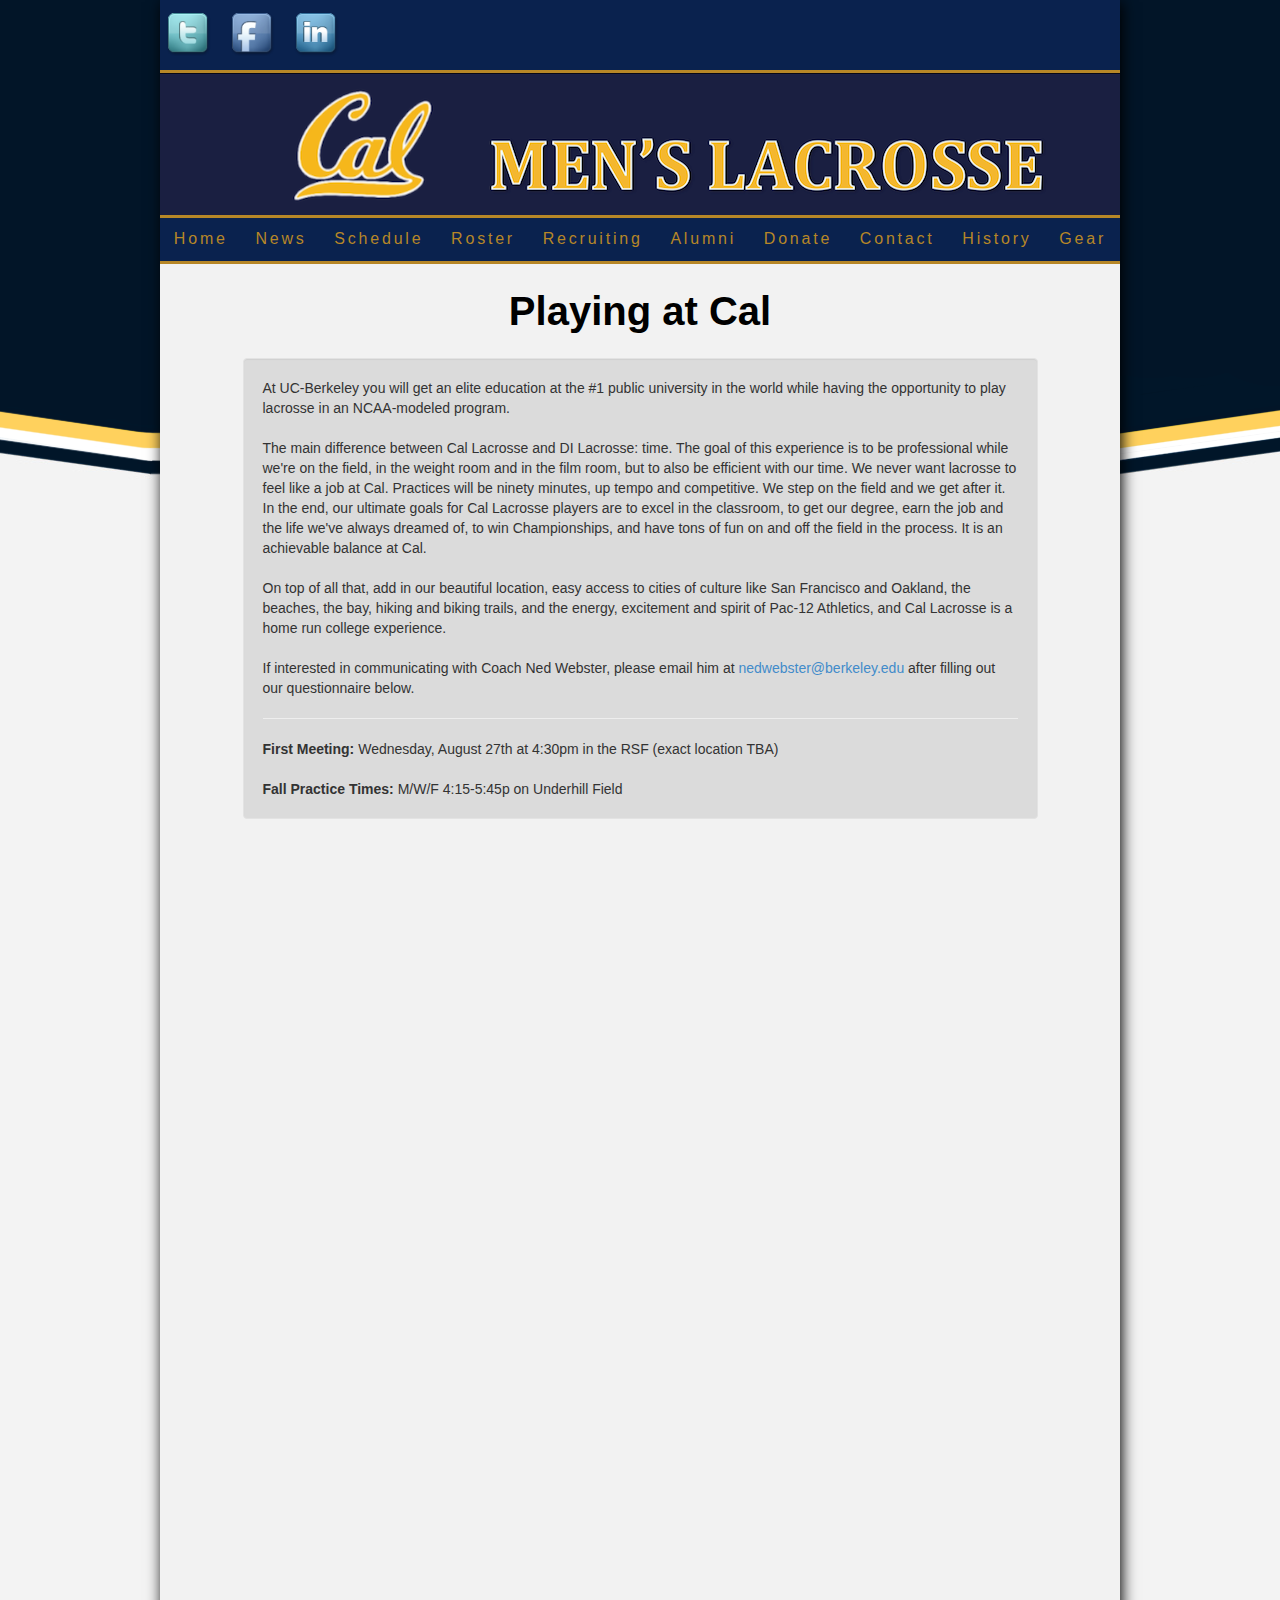
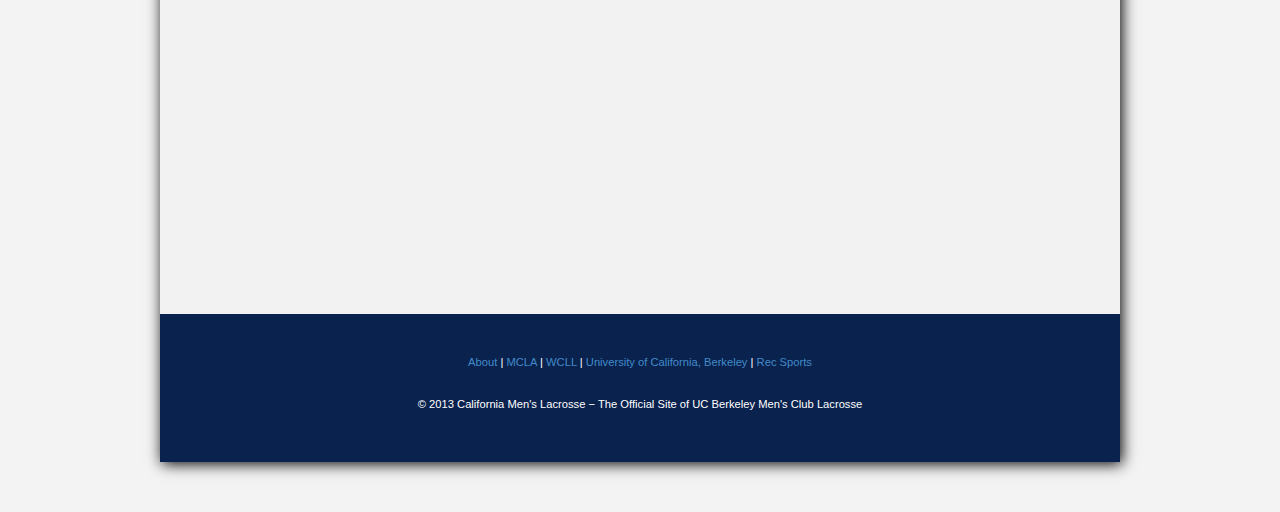
<file: recruiting.html>
<!DOCTYPE html>

<html lang="en-US">
<head>
    <!--
    <meta http-equiv="Content-Type" content="text/html; charset=UTF-8">
    <meta http-equiv="X-UA-Compatible" content="IE=Edge">
-->

    <title>University of California Men's Lacrosse | Recruiting</title>
    <link href="style/styles.css" rel="stylesheet" type="text/css">
    <link href="css/bootstrap.css" rel="stylesheet" type="text/css">
    <script src="http://ajax.googleapis.com/ajax/libs/jquery/1.7.1/jquery.min.js" type="text/javascript">
</script>
    <script src="js/bootstrap.js" type="text/javascript">
</script>
    <script type="text/javascript">
$(function(){
                var normalColor = $('a:link').css('color');
                $('a:visited').css('color', normalColor);
            });
    </script><!--Favicon-->
    <link rel="shortcut icon" href="images/logo/favicon.ico" type="image/x-icon">
    <link rel="icon" href="images/logo/favicon.ico" type="image/x-icon">
</head>

<body class="background">
    <div class="container">
        <div class="social-top">
            <a href="https://twitter.com/CalBearsLax"><img alt="twitter" src="images/social/twitter.png"></a> <a href="https://www.facebook.com/pages/California-Mens-Lacrosse/191022664259579"><img alt="facebook" src="images/social/facebook.png"></a> <a href="http://www.linkedin.com/groups/Cal-Lacrosse-Alumni-Group-4879125"><img alt="linkedin" src="images/social/linkedin.png"></a>
        </div><!-- social-bar -->

        <div class="cover"></div><!-- cover -->

        <nav class="navbar navbar-default">
            <ul class="nav nav-justified">
                <li><a href="index.html">Home</a></li>

                <li><a href="news.html">News</a></li>

                <li><a href="schedule.html">Schedule</a></li>

                <li class="dropdown">
                    <a class="dropdown-toggle" data-toggle="dropdown" href="">Roster</a>

                    <ul class="dropdown-menu">
                        <li class="drop-li"><a class="drop-a" href="players.html">Players</a></li>

                        <li class="drop-li"><a class="drop-a" href="coaches.html">Coaches</a></li>
                    </ul>
                </li>

                <li><a class="active" href="recruiting.html">Recruiting</a></li>

                <li><a href="alumni.html">Alumni</a></li>

                <li><a href="donate.html">Donate</a></li>

                <li><a href="contact.html">Contact</a></li>

                <li><a href="history.html">History</a></li>

                <li><a href="http://www.calbearsshop.com/categories-dtg-lacrosse.html" target="_blank">Gear</a></li>
            </ul>
        </nav><!-- navbar -->

        <div class="content">
            <div class="row">
                <div class="col-lg-10 col-offset-1">
                    <h4 class="top-title">Playing at Cal</h4>

                    <div class="well well-lg">
                        <p>At UC-Berkeley you will get an elite education at the #1 public university in the world while having the opportunity to play lacrosse in an NCAA-modeled program.<br>
                        <br>
                        The main difference between Cal Lacrosse and DI Lacrosse: time. The goal of this experience is to be professional while we're on the field, in the weight room and in the film room, but to also be efficient with our time. We never want lacrosse to feel like a job at Cal. Practices will be ninety minutes, up tempo and competitive. We step on the field and we get after it. In the end, our ultimate goals for Cal Lacrosse players are to excel in the classroom, to get our degree, earn the job and the life we've always dreamed of, to win Championships, and have tons of fun on and off the field in the process. It is an achievable balance at Cal.<br>
                        <br>
                        On top of all that, add in our beautiful location, easy access to cities of culture like San Francisco and Oakland, the beaches, the bay, hiking and biking trails, and the energy, excitement and spirit of Pac-12 Athletics, and Cal Lacrosse is a home run college experience.<br>
                        <br>
                        If interested in communicating with Coach Ned Webster, please email him at <a href="nedwebster@berkeley.edu">nedwebster@berkeley.edu</a> after filling out our questionnaire below.</p>
                        <hr>

                         <b>First Meeting:</b> Wednesday, August 27th at 4:30pm in the RSF (exact location TBA)
                         <br><br>
                         <b>Fall Practice Times:</b> M/W/F 4:15-5:45p on Underhill Field

                    </div>
                </div><!--
            <h4 class="top-title"> Frequently Asked Questions</h4>



            <div class="panel-group" id="accordion">


        <div class="panel panel-default">
          <div class="panel-heading">
            <h4 class="panel-title">
              <a class="accordion-toggle collapsed" data-toggle="collapse" data-parent="#accordion" href="#collapseOne">
                Can playing lacrosse get me into Cal?
              </a>
            </h4>
          </div>
          <div id="collapseOne" class="panel-collapse collapse in">
            <div class="panel-body">
              In short, the answer is not really. As a club team, we have little effect on admissions. Our coach is able to write a finite number of "talent letters" which are tagged to certain applicants. However, these talent letters act as a tie-breaker between applicants and not a sure-fire method to get admitted. Grades, SAT scores, and extracurriculars rule the admissions world. Keep in mind that playing lacrosse (or any sport for that matter) is a great display of commitment and is a positive with the admissions office. With that being said, if you are interested in playing lacrosse at Cal we encourage you to fill out the recruiting form and contact our head coach.
            </div>
          </div>
        </div>

        <div class="panel panel-default">
          <div class="panel-heading">
            <h4 class="panel-title">
              <a class="accordion-toggle collapsed" data-toggle="collapse" data-parent="#accordion" href="#collapseTwo">
                Does the lacrosse team award scholarships?
              </a>
            </h4>
          </div>
          <div id="collapseTwo" class="panel-collapse collapse">
            <div class="panel-body">
            No. While club lacrosse is the highest level of collegiate lacrosse at Berkeley and the entire west coast, the team is entirely self-funded and does not sponsor players. The exception is the Doug Sciutto Memorial Scholarship. This scholarship is awarded every year to two seniors who have shown exceptional commitment to the Cal Lacrosse program.
            </div>
          </div>
        </div>

        <div class="panel panel-default">
          <div class="panel-heading">
            <h4 class="panel-title">
              <a class="accordion-toggle collapsed" data-toggle="collapse" data-parent="#accordion" href="#collapseThree">
                Who can play?
              </a>
            </h4>
          </div>
          <div id="collapseThree" class="panel-collapse collapse">
            <div class="panel-body">
              The Cal lacrosse team accepts players of all levels. There are no tryouts and we will take guys with no experience. Keep in mind that the team competes on a national level and most of the starters have significant experience. However, players have come in as freshmen with no experience and become significant contributors by their junior & senior year. Hard work and commitment can go a long way.
            </div>
          </div>
          </div>

                  <div class="panel panel-default">
          <div class="panel-heading">
            <h4 class="panel-title">
              <a class="accordion-toggle collapsed" data-toggle="collapse" data-parent="#accordion" href="#collapseFour">
                What is the time commitment to play?
              </a>
            </h4>
          </div>
          <div id="collapseFour" class="panel-collapse collapse" style="height: 0px;">
            <div class="panel-body">
              In the fall (offseason), we usually practice MWF from 4-6pm. The fall season typically runs from September through November. In addition to practice, we lift as a team 2-3 days per week. We also have a couple of scrimmages in the fall against local opponents. Commitment in the fall is roughly 10 hours/week.
              <br>
              In the spring, we usually practice Monday-Friday from 4-6pm. We also continue to lift 2 days/week as a team. All players are also expected to attend any team meetings and film sessions.
            </div>
          </div>
        </div>

        <div class="panel panel-default">
          <div class="panel-heading">
            <h4 class="panel-title">
              <a class="accordion-toggle collapsed" data-toggle="collapse" data-parent="#accordion" href="#collapseFive">
                How much does the Cal lacrosse team travel?
              </a>
            </h4>
          </div>
          <div id="collapseFive" class="panel-collapse collapse">
            <div class="panel-body">
            Travel in the fall is limited to day trips to local teams. The exception is a semi-annual (every other year) trip to Las Vegas for a tournament.
<br>
In the spring, we usually have 6-8 away games. Most of these games are against WCLL opponents and are day bus trips. However, we typically travel 2-3 weekends out of the season to play out of league opponents. In the past, we have made weekend trips to UCLA and Oregon. For more details, check out our <a href="http://mcla.us/teams/california_berkeley/2012/schedule.html"> schedule. </a><br>
Finally, Cal is always competing for a spot at the MCLA National Tournament. This past season (2012), the team travelled to Greenville, SC in May. This tournament is almost always after academic finals and does not conflict with school.
            </div>
          </div>
        </div>

        <div class="panel panel-default">
          <div class="panel-heading">
            <h4 class="panel-title">
              <a class="accordion-toggle collapsed" data-toggle="collapse" data-parent="#accordion" href="#collapseSix">
                How much does it cost to play?
              </a>
            </h4>
          </div>
          <div id="collapseSix" class="panel-collapse collapse">
            <div class="panel-body">
              Because we are a club sport and receive limited to no funding from the University, dues are usually around $800 in Fall and $1200 in Spring. Dues include coaches, equipment, travel costs, league fees, referees, fields, etc. In order to keep our dues as low as they are, all members of the team are required to contribute to fundraising efforts. Team officers will work with anyone with financial hardships on an individual basis.
            </div>
          </div></div>

          <div class="panel panel-default">
          <div class="panel-heading">
            <h4 class="panel-title">
              <a class="accordion-toggle collapsed" data-toggle="collapse" data-parent="#accordion" href="#collapseSeven">
                What if my class conflicts with practice?
              </a>
            </h4>
          </div>
          <div id="collapseSeven" class="panel-collapse collapse">
            <div class="panel-body">
              This is an unfortunate side effect of being a club sport. We do not have priority registration and some classes will inevitably conflict with practice. We encourage all players to do their best to schedule classes around the 4-6PM practice block but do understand that some conflicts are unavoidable. As Berkeley students, academics remain a top priority and we will do everything to encourage success in the classroom as well as on the lacrosse field.
            </div>
          </div>


        </div>

         </div>
-->

                <div id="recruiter-form" class="col-lg-10 col-offset-1">
                    <iframe src="https://docs.google.com/spreadsheet/embeddedform?formkey=dHdkamhtRXlwa2lwRC1GUVFpU1hTMmc6MQ" frameborder="0" marginwidth=".25" marginheight="0" width="800" height="1000"></iframe>
                </div>
            </div><!-- row -->
        </div><!-- content -->

        <footer>
            <p><a href="history.html">About</a> | <a href="http://mcla.us">MCLA</a> | <a href="http://mcla.us/WCLL/">WCLL</a> | <a href="http://berkeley.edu">University of California, Berkeley</a> | <a href="http://recsports.berkeley.edu/">Rec Sports</a></p><br>

            <p>&#169; 2013 California Men's Lacrosse &#8722; The Official Site of UC Berkeley Men's Club Lacrosse</p>
        </footer><!--   footer -->
    </div><!-- container -->
</body>
</html>
</file>
<file: style/styles.css>
/* Resets and Clearfix
-------------------------------------------------------------- */


/*html,body,h1,h2,h3,h4,h5,h6,p,img,ul,ol,li,form,fieldset {
	border:0 none;
	margin:0;
	padding:0;
}*/


/* Containers
----------------------------------------------------------------------------------------------------*/

.container {
    margin-left: auto;
    margin-right: auto;
    width: 960px!important;
    min-width: 960px!important;
    box-shadow: 2px 2px 14px #000;
    background: #000;
    padding-right: 0 !important;
    padding-left: 0 !important;
}


/* Generic classes
----------------------------------------------------------------------------------------------------*/

.display-block {
    display: block;
}

.hide {
    display: none;
}


/* Colors
--------------------------------------------------------------  */

gold {
    /* california */
    color: #b78727;
}

blue {
    /* yale */
    color: #0F4D92;
    /* 	other blue = #0a224e  */
}


/* Background
--------------------------------------------------------------  */

.background {
    background-color: #f3f3f3;
    /* 				background-image: url(../images/logo/Berkeley.jpg); */
    background-image: url(../images/logo/background.png);
    background-repeat: no-repeat;
    background-position: top center;
    /* 				background-size: cover; */
    background-attachment: scroll;
    padding-bottom: 50px;
}


/* social
--------------------------------------------------------------  */

.social-top {
    background-color: #0a224e;
}

.social-top img {
    width: 50px;
    height: 50px;
    margin: 10px 5px;
}


/* banner
--------------------------------------------------------------  */

.cover {
    border-bottom: 3px solid #b78727;
    border-top: 3px solid #b78727;
    /* 	background:url(../images/logo/cal_banner.jpg) no-repeat top center; */
    background: url(../images/logo/cal_banner_blue.png) no-repeat top center;
    height: 148px;
}

.content {
    /* 	height: 1000px; */
    background-color: #f2f2f2;
    width: 960px!important;
    padding-bottom: 20px;
}


/* Site Navigation
-------------------------------------------------------------- */

.navbar,
.dropdown-menu {
    border-bottom: 3px solid #b78727!important;
    background-color: #0a224e!important;
    margin: 0!important;
    padding: 0!important;
}

.navbar {
    border-top: none !important;
    border-right: none !important;
    border-left: none !important;
    min-height: 0 !important;
    border-radius: 0 !important;
}

.dropdown-menu {
    border-top: 2px solid #b78727!important;
    border-bottom: 2px solid #b78727!important;
    border-radius: 0 !important;
}

.nav {
    list-style: none!important;
    letter-spacing: .2em!important;
}

.nav li {
    margin: 0!important;
    padding: 0!important;
}

.nav li a {
    text-transform: capitalize!important;
    display: block!important;
    text-decoration: none!important;
    font-size: 16px!important;
    font-weight: 500;
    margin: 0!important;
    padding: 10px 0!important;
    color: #b78727!important;
}

.navbar .nav > li.dropdown.open.active > a:hover,
.navbar .nav > li.dropdown.open > a {
    color: #b88726!important;
    background-color: #0a224e!important;
    border-color: #fff;
}

.navbar .nav > li .navbar .nav > li {
    color: #b78727!important;
    background-color: #0a224e!important;
    border-color: #fff;
}

.navbar .nav > li.dropdown.close.active > a:hover,
.navbar .nav > li.dropdown.close > a {
    color: #b78727!important;
    background-color: #0a224e!important;
    border-color: #fff;
}

.nav li a:hover,
.nav li a.current,
.nav li.active a,
.nav li a:active {
    background: #eab92d!important;
    /* Old browsers */
    background: -moz-linear-gradient(top, rgba(234, 185, 45, 1) 0%, rgba(199, 152, 16, 1) 100%);
    /* FF3.6+ */
    background: -webkit-gradient(linear, left top, left bottom, color-stop(0%, rgba(234, 185, 45, 1)), color-stop(100%, rgba(199, 152, 16, 1)));
    /* Chrome,Safari4+ */
    background: -webkit-linear-gradient(top, rgba(234, 185, 45, 1) 0%, rgba(199, 152, 16, 1) 100%);
    /* Chrome10+,Safari5.1+ */
    background: -o-linear-gradient(top, rgba(234, 185, 45, 1) 0%, rgba(199, 152, 16, 1) 100%);
    /* Opera 11.10+ */
    background: -ms-linear-gradient(top, rgba(234, 185, 45, 1) 0%, rgba(199, 152, 16, 1) 100%);
    /* IE10+ */
    background: linear-gradient(to bottom, rgba(234, 185, 45, 1) 0%, rgba(199, 152, 16, 1) 100%);
    /* W3C */
    filter: progid: DXImageTransform.Microsoft.gradient(startColorstr='#eab92d', endColorstr='#c79810', GradientType=0);
    /* IE6-9 */
    color: #0F4D92!important;
    font-weight: 500!important;
}

.nav li ul li a {
    padding-left: 20px!important;
}

.home-carousel {
    padding: 20px 10px;
    padding-right: 0;
}

.carousel {
    border: 10px ridge #eab92d;
    width: 620px !important;
}

.twitter-timeline {
    padding: 0 15px;
    margin-top: 20px;
    height: 390px;
}

.article {
    padding: 0!important;
    margin: 10px!important;
    margin-bottom: 30px!important;
    box-shadow: 0 1px 6px #000;
    background: #ededed;
}

.events {
    padding: 0 15px;
    margin-top: 15px;
    margin-right: 20px;
    height: 390px;
}

.article h3 {
    /* background-color: #b78727; */
    background: #eab92d;
    /* Old browsers */
    background: -moz-linear-gradient(top, rgba(234, 185, 45, 1) 0%, rgba(199, 152, 16, 1) 100%);
    /* FF3.6+ */
    background: -webkit-gradient(linear, left top, left bottom, color-stop(0%, rgba(234, 185, 45, 1)), color-stop(100%, rgba(199, 152, 16, 1)));
    /* Chrome,Safari4+ */
    background: -webkit-linear-gradient(top, rgba(234, 185, 45, 1) 0%, rgba(199, 152, 16, 1) 100%);
    /* Chrome10+,Safari5.1+ */
    background: -o-linear-gradient(top, rgba(234, 185, 45, 1) 0%, rgba(199, 152, 16, 1) 100%);
    /* Opera 11.10+ */
    background: -ms-linear-gradient(top, rgba(234, 185, 45, 1) 0%, rgba(199, 152, 16, 1) 100%);
    /* IE10+ */
    background: linear-gradient(to bottom, rgba(234, 185, 45, 1) 0%, rgba(199, 152, 16, 1) 100%);
    /* W3C */
    filter: progid: DXImageTransform.Microsoft.gradient(startColorstr='#eab92d', endColorstr='#c79810', GradientType=0);
    /* IE6-9 */
    color: #0F4D92;
    text-align: center;
    border-bottom: 2px double #1d3c97;
    padding: 0!important;
    margin: 0!important;
    width: 100%;
}

.article p,
.article h6,
.article h5 {
    color: #000;
    padding: 5px;
}

.article ul {
    color: #000;
    padding: 5px;
    list-style: none;
    font-size: 12px;
}

.article li {
    color: #000;
    padding: 2px;
    list-style: none;
    font-size: 12px;
}

.news-article {
    width: 800px;
    margin: 0 100px;
    padding: 5px 0;
}

.media-img {
    width: 200px;
    height: auto;
}

.top-title {
    text-align: center;
    color: #000;
    font-weight: 600;
    font-size: 40px;
    padding: 15px 0;
}

.bio-pic {
    margin: 0 10px;
    width: 200px;
}

.faq {
    text-align: center;
    width: 700px;
    padding-left: 100px;
}

footer {
    background: #0a224e;
    color: #fff;
    text-align: center;
    font-size: 80%;
    margin: 0!important;
    padding: 40px!important;
}

.panel-body {
    margin: 0!important;
    padding: 10px 15px!important;
}

.lead {
    padding: 50px;
    padding-bottom: 0;
}

.modal-img {
    width: auto !important;
    height: 450px !important;
    padding: 5px;
    margin: 10px;
    margin-right: 20px;
    float: left;
}

.modal-body {
    height: 500px;
}

.modal-list {
    font-size: 13px;
    list-style: none;
    margin: 10px;
}

.form {
    background-color: #303030;
    width: 960px;
    margin-left: 15px;
    margin-top: 3px;
    padding-left: 150px;
}

#recruiter-form {
    padding-top: 50px;
}

.contact {
    font-size: 120%;
    padding-top: 20px;
}

.map {
    margin-bottom: 50px;
    margin-top: 50px;
}

thead {
    font-size: 14px;
}

tbody {
    font-size: 11px;
}

.alumnichallenge {
    font-size: 115%;
}

footer a {
    color: #428bca!important;
}


/* unvisited link */

footer a:visited {
    color: #428bca!important;
}


/* visited link */

footer a:hover {
    color: #2c6fab!important;
}


/* mouse over link */

footer a:active {
    color: #428bca!important;
}


/* selected link */

.carousel-caption {
    background: rgba(0, 0, 0, 0.5);
}
</file>
